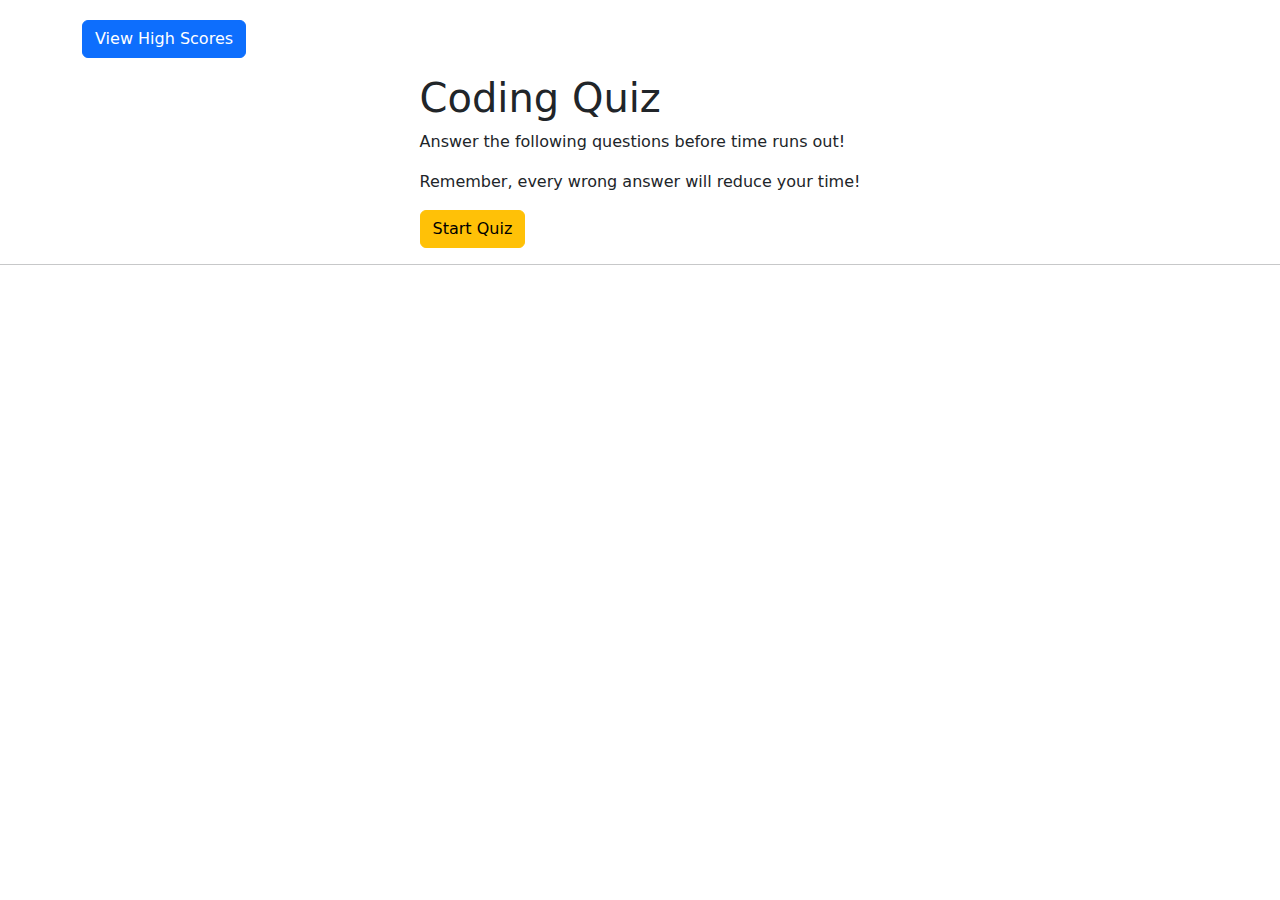
<file: index.html>
<!DOCTYPE html>
<html lang="en">
  <head>
    <meta charset="UTF-8" />
    <meta http-equiv="X-UA-Compatible" content="IE=edge" />
    <meta name="viewport" content="width=device-width, initial-scale=1.0" />
    <title>Coding Quiz</title>
    <link
      rel="stylesheet"
      href="https://cdn.jsdelivr.net/npm/bootstrap@5.1.0/dist/css/bootstrap.min.css"
    />
    <link rel="stylesheet" href="./assets/css/style.css" />
  </head>

  <body>
    <header>
      <div class="container">
        <button class="btn btn-primary highscore-btn">
          <a href="./highscore.html" class="highscore">View High Scores</a>
        </button>

        <p id="time"></p>
      </div>
    </header>
    <main id="quiz-container" class="d-flex justify-content-center">
      <div id="intro">
        <h1>Coding Quiz</h1>
        <p class="initial-prompt">
          Answer the following questions before time runs out!
        </p>
        <p>Remember, every wrong answer will reduce your time!</p>
        <button id="start" class="btn btn-warning">Start Quiz</button>
      </div>
      <div id="quiz">
        <h2 id="question"></h2>
        <div id="answers" class="d-flex flex-column align-items-center"></div>
      </div>
    </main>
    <hr />
    <h3 id="eval" class="text-center"></h3>
    <footer>
      <h2 id="answerResults"></h2>
    </footer>
    <script src="./assets/js/script.js"></script>
  </body>
</html>
</file>
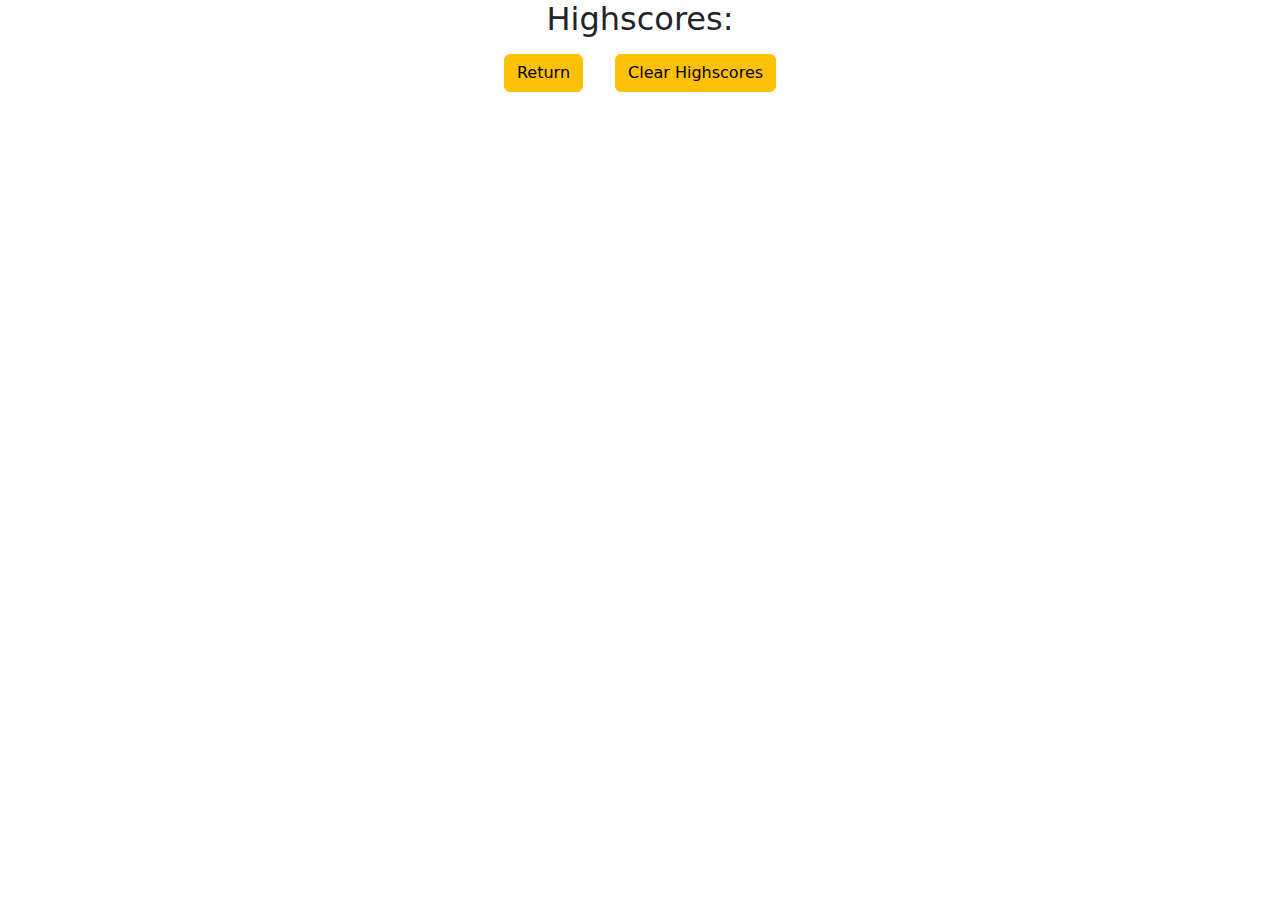
<file: highscore.html>
<!DOCTYPE html>
<html lang="en">
  <head>
    <meta charset="UTF-8" />
    <meta http-equiv="X-UA-Compatible" content="IE=edge" />
    <meta name="viewport" content="width=device-width, initial-scale=1.0" />
    <link
      rel="stylesheet"
      href="https://cdn.jsdelivr.net/npm/bootstrap@5.1.0/dist/css/bootstrap.min.css"
    />
    <link rel="stylesheet" href="./assets/css/style.css" />
    <title>High Scores!</title>
  </head>
  <body>
    <h2 class="text-center">Highscores:</h2>
    <ul id="score-list" class="text-center list"></ul>
    <div class="d-flex justify-content-center">
      <button class="btn btn-warning mx-3">
        <a class="button" href="./index.html">Return</a>
      </button>
      <button id="clear" class="btn btn-warning mx-3">Clear Highscores</button>
    </div>
    <script src="./assets/js/highcores.js"></script>
  </body>
</html>
</file>
<file: assets/css/style.css>
.highscore-btn {
  margin-top: 20px;
}
.highscore {
  color: white;
  text-decoration: none;
}

.button {
  color: black;
  text-decoration: none;
}

.list {
  list-style: none;
}
</file>
